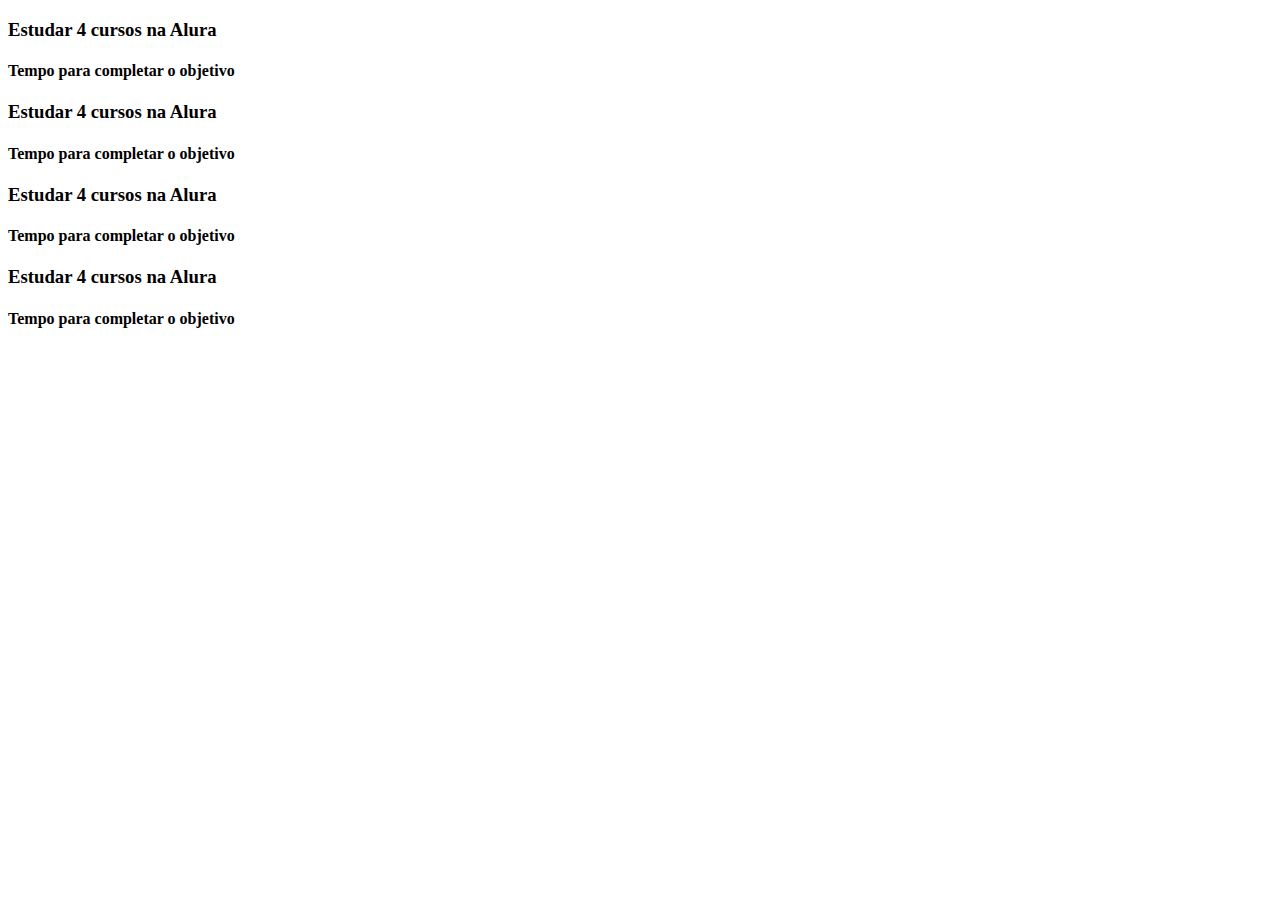
<file: Luan 3-E/index.html>
<!DOCTYPE html>
<html lang="pt-br">
<head>
    <meta charset="UTF-8">
    <meta name="viewport" content="width=device-width, initial-scale=1.0">
    <title>Document</title>
</head>
<body>
    
</body>
</html>









<div class="abas-textos">
    <div class="abas-conteudo ativo">
        <h3 class="aba-conteudo-titulo-principal">Estudar 4 cursos na Alura</h3>
        <h4 class="aba-conteudo-titulo-secundario">Tempo para completar o objetivo</h4>
    </div>
    <div class="abas-conteudo">
        <h3 class="aba-conteudo-titulo-principal">Estudar 4 cursos na Alura</h3>
        <h4 class="aba-conteudo-titulo-secundario">Tempo para completar o objetivo</h4>
    </div>
    <div class="abas-conteudo">
        <h3 class="aba-conteudo-titulo-principal">Estudar 4 cursos na Alura</h3>
        <h4 class="aba-conteudo-titulo-secundario">Tempo para completar o objetivo</h4>
    </div>
    <div class="abas-conteudo">
        <h3 class="aba-conteudo-titulo-principal">Estudar 4 cursos na Alura</h3>
        <h4 class="aba-conteudo-titulo-secundario">Tempo para completar o objetivo</h4>
    </div>

</div>
</section>
</file>
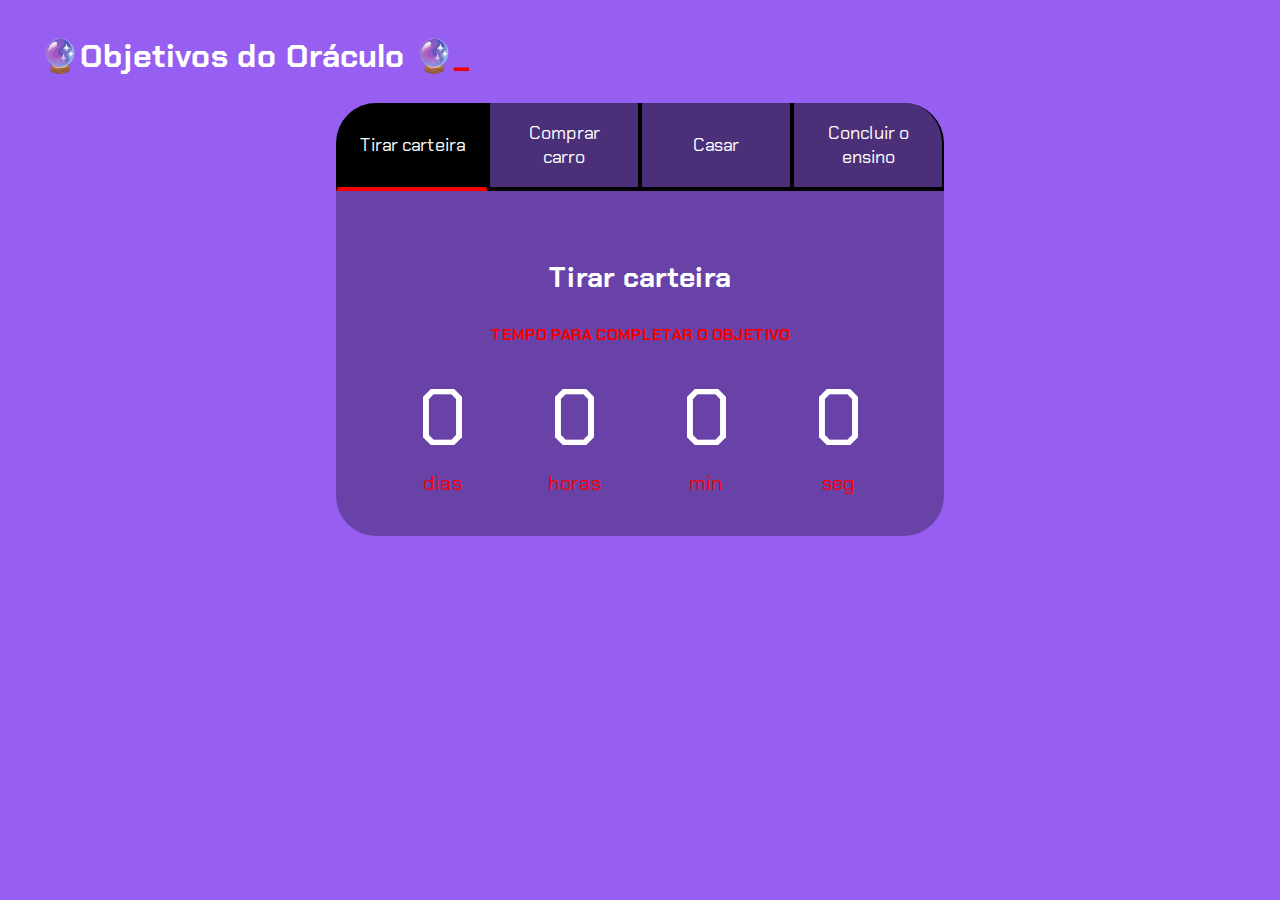
<file: LUAN 2905/3-ANO-2TRI-ATUALIZADO-main/Luan 3-E/index.html>
<!DOCTYPE html>
<html lang="pt-br">
<head>
    <meta charset="UTF-8">
    <meta name="viewport" content="width=device-width, initial-scale=1.0">
    <title>Meus objetivos do ano</title>
    <link rel="stylesheet" href="style.css">
</head>
<body>
    <section class="conteudo-principal">
        <h2 class="titulo-principal">🔮Objetivos do Oráculo 🔮<span>_</span></h2>
        <div class="conteudo">
            <div class="botoes">
                <button class="botao ativo">Tirar carteira</button>
                <button class="botao">Comprar carro</button>
                <button class="botao">Casar</button>
                <button class="botao">Concluir o ensino</button>
            </div>
            <div class="abas-textos">
                <div class="aba-conteudo ativo">
                    <h3 class="aba-conteudo-titulo-principal">Tirar carteira</h3>
                    <h4 class="aba-conteudo-titulo-secundario">Tempo para completar o objetivo</h4>
                    <div class="contador">
                        <div class="contador-digito">
                            <p class="contador-digito-numero" id="dias0"></p>
                            <p class="contador-digito-texto">dias</p>
                        </div>
                        <div class="contador-digito">
                            <p class="contador-digito-numero" id="horas0"></p>
                            <p class="contador-digito-texto">horas</p>
                        </div>
                        <div class="contador-digito">
                            <p class="contador-digito-numero" id="min0"></p>
                            <p class="contador-digito-texto">min</p>
                        </div>
                        <div class="contador-digito">
                            <p class="contador-digito-numero" id="seg0"></p>
                            <p class="contador-digito-texto">seg</p>
                        </div>
                    </div>
                </div>
                <div class="aba-conteudo">
                    <h3 class="aba-conteudo-titulo-principal">Comprar carro</h3>
                    <h4 class="aba-conteudo-titulo-secundario">Tempo para completar o objetivo</h4>
                    <div class="contador">
                        <div class="contador-digito">
                            <p class="contador-digito-numero" id="dias1"></p>
                            <p class="contador-digito-texto">dias</p>
                        </div>
                        <div class="contador-digito">
                            <p class="contador-digito-numero" id="horas1"></p>
                            <p class="contador-digito-texto">horas</p>
                        </div>
                        <div class="contador-digito">
                            <p class="contador-digito-numero" id="min1"></p>
                            <p class="contador-digito-texto">min</p>
                        </div>
                        <div class="contador-digito">
                            <p class="contador-digito-numero" id="seg1"></p>
                            <p class="contador-digito-texto">seg</p>
                        </div>
                    </div>
                </div>
                <div class="aba-conteudo">
                    <h3 class="aba-conteudo-titulo-principal">Casar</h3>
                    <h4 class="aba-conteudo-titulo-secundario">Tempo para completar o objetivo</h4>
                    <div class="contador">
                        <div class="contador-digito">
                            <p class="contador-digito-numero" id="dias2"></p>
                            <p class="contador-digito-texto">dias</p>
                        </div>
                        <div class="contador-digito">
                            <p class="contador-digito-numero" id="horas2"></p>
                            <p class="contador-digito-texto">horas</p>
                        </div>
                        <div class="contador-digito">
                            <p class="contador-digito-numero" id="min2"></p>
                            <p class="contador-digito-texto">min</p>
                        </div>
                        <div class="contador-digito">
                            <p class="contador-digito-numero" id="seg2"></p>
                            <p class="contador-digito-texto">seg</p>
                        </div>
                    </div>
                </div>
                <div class="aba-conteudo">
                    <h3 class="aba-conteudo-titulo-principal">Concluir o ensino</h3>
                    <h4 class="aba-conteudo-titulo-secundario">Tempo para completar o objetivo</h4>
                    <div class="contador">
                        <div class="contador-digito">
                            <p class="contador-digito-numero" id="dias3"></p>
                            <p class="contador-digito-texto">dias</p>
                        </div>
                        <div class="contador-digito">
                            <p class="contador-digito-numero" id="horas3"></p>
                            <p class="contador-digito-texto">horas</p>
                        </div>
                        <div class="contador-digito">
                            <p class="contador-digito-numero" id="min3"></p>
                            <p class="contador-digito-texto">min</p>
                        </div>
                        <div class="contador-digito">
                            <p class="contador-digito-numero" id="seg3"></p>
                            <p class="contador-digito-texto">seg</p>
                        </div>
                    </div>
                </div>
            </div>
        </div>
    </section>
    <script src="main.js"></script>
</body>

</html>
</file>
<file: LUAN 2905/3-ANO-2TRI-ATUALIZADO-main/Luan 3-E/style.css>
@import url('https://fonts.googleapis.com/css2?family=Chakra+Petch:wght@400;700&display=swap');

:root {
    --cor-de-fundo: #975ff1;
    --verde: #f80000;
    --branco: #ffffff;
    --botao-ativo: #000000;
    --botao-inativo: rgba(0, 0, 0, 0.5);
    --texto-fundo: rgba(0, 0, 0, 0.3);
}

body {
    background-color: var(--cor-de-fundo);
    color: var(--branco);
    font-family: 'Chakra Petch', sans-serif;
}


.conteudo-principal {
    display: flex;
    flex-direction: column;
    justify-content: center;
    align-items: center;
    max-width: 1200px;
    width: 100%;
    margin: 0 auto;
}

.titulo-principal {
    text-align: left;
    width: 100%;
    font-size: 32px;
}

.titulo-principal span {
    color: var(--verde);
}


.botao {
    font-family: 'Chakra Petch', sans-serif;
    background-color: var(--botao-inativo);
    color: var(--branco);
    display: flex;
    justify-content: center;
    padding: 1em;
    font-size: 18px;
    align-items: center;
    width: 100%;
    border-bottom: 4px solid var(--botao-ativo);
    border-left: 2px solid var(--botao-ativo);
    border-right: 2px solid var(--botao-ativo);
    border-top: none;
}

.botao:first-child {
    border-radius: 40px 40px 0 0;
}

.botoes {
    display: block;
}

.botao.ativo {
    background-color: var(--botao-ativo);
    border-bottom: 4px solid var(--verde);
}

.abas-textos {
    background-color: var(--texto-fundo);
    padding: 40px;
    border-radius: 0 0 40px 40px;
}

.aba-conteudo.ativo {
    display: block;
}

.aba-conteudo {
    display: none;
}

.aba-conteudo-titulo-principal {
    font-size: 28px;
    text-align: center;
}

.aba-conteudo-titulo-secundario {
    text-align: center;
    color: var(--verde);
    text-transform: uppercase;
}

.contador {
    display: flex;
    justify-content: center;
    flex-wrap: wrap;
}

.contador-digito {
    padding: 0 16px;
    text-align: center;
    min-width: 100px;
}

.contador-digito-numero {
    font-size: 80px;
    margin: 0;

}

.contador-digito-texto {
    color: var(--verde);
    font-size: 20px;
    margin: 0;

}

@media screen and (min-width: 768px) {
    .botoes {
        display: flex;
    }

    .botao:first-child {
        border-radius: 40px 0 0 0;
    }

    .botao:last-child {
        border-radius: 0 40px 0 0;
    }
}
</file>
